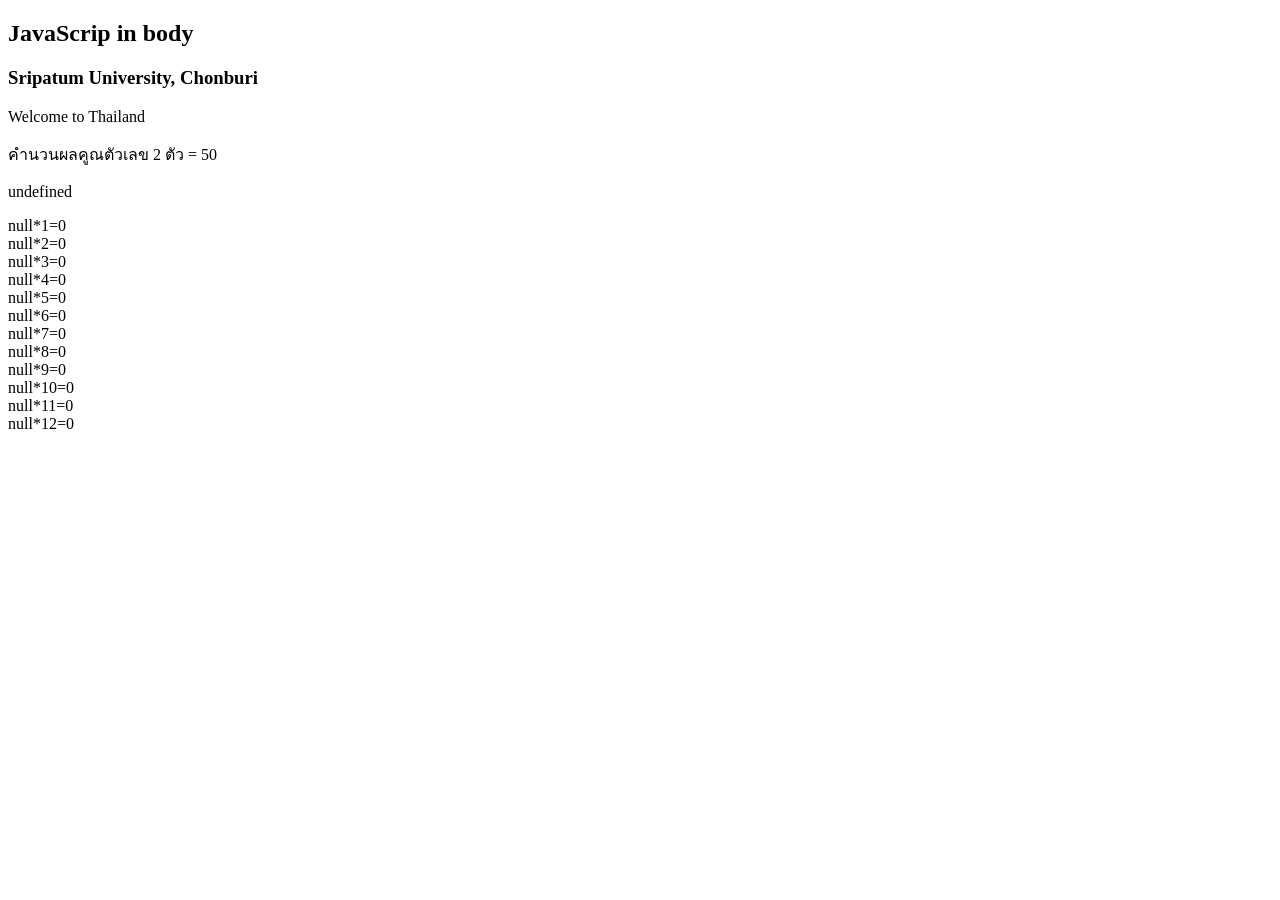
<file: ext.html>
<!DOCTYPE html>
<html lang="en">
<head>
    <meta charset="UTF-8">
    <meta name="viewport" content="width=device-width, initial-scale=1.0">
    <title>Tes JavaScrip</title>
    <script src="calculator.js"></script>
</head>
<body>

    <h2>JavaScrip in body</h2>
    <h3 id="SPU"></h3>
    <p id="demo"></p> 
    คำนวนผลคูณตัวเลข 2 ตัว = <span id="calculator"></span>
    <br>
    <p id="myFunction1"></p>
    
</body>
</html>

<script>
    var num = prompt("กรุณาใส่แม่สูตรคูณ");
    document.getElementById("myFunction1").innerHTML = myFunction1(num);
    document.getElementById("calculator").innerHTML = myFunction(5,10);
    document.getElementById("demo").innerHTML = "Welcome to Thailand";
    document.getElementById("SPU").innerHTML = "Sripatum University, Chonburi";
</script>
</file>
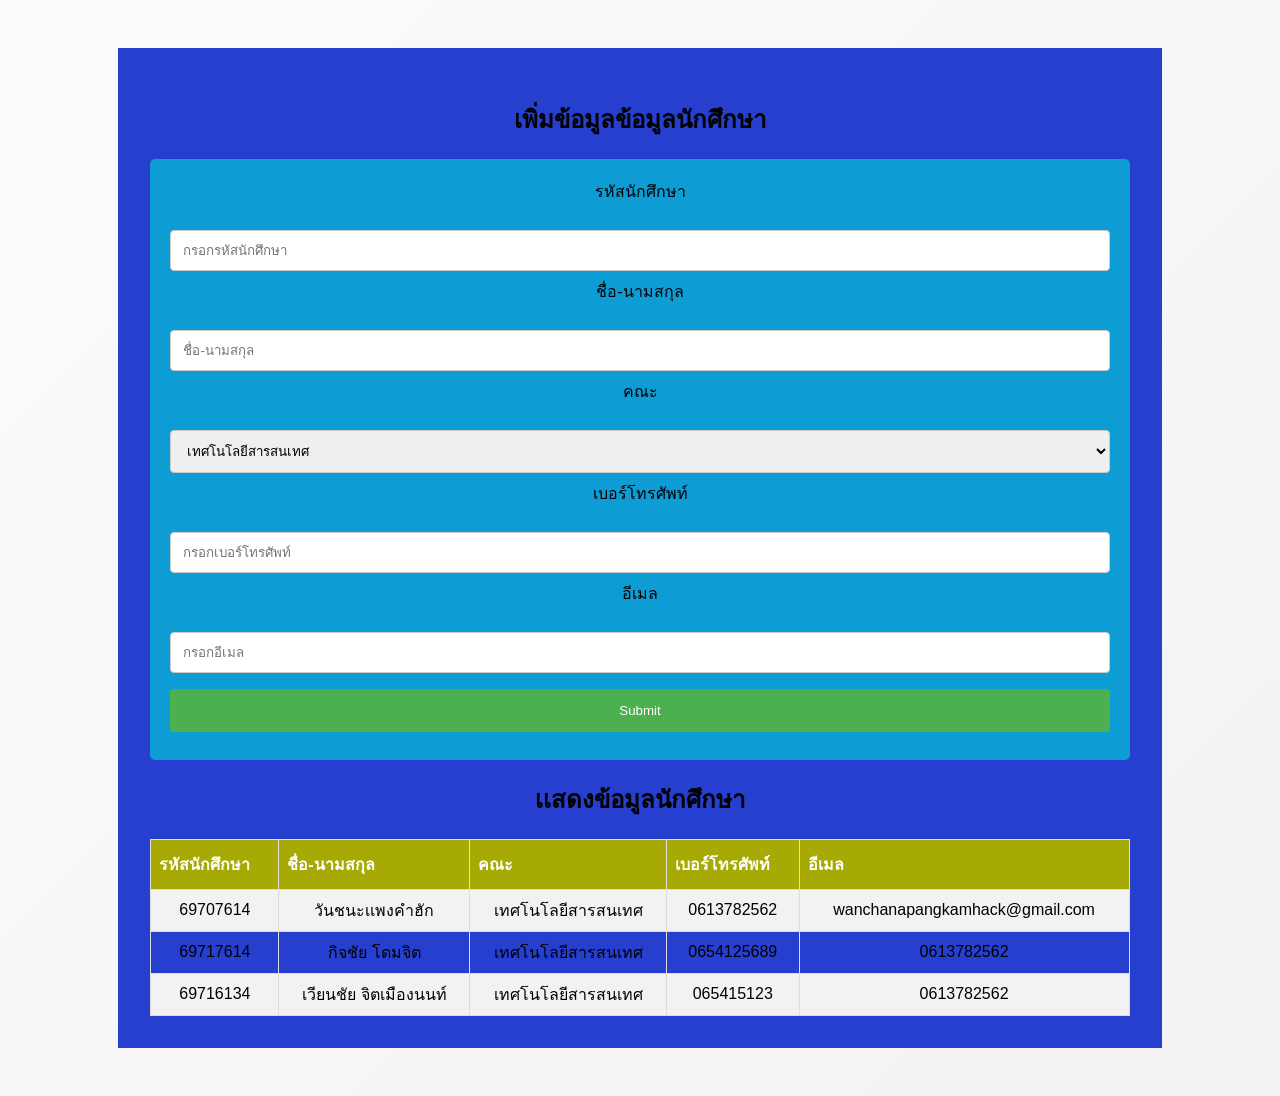
<file: form.html>
<!DOCTYPE html>
<html lang="en">
 <head>
  <meta charset="UTF-8">
  <meta name="viewport" content="width=device-width, initial-scale=1.0">
  <title>form</title>
  <link rel="stylesheet" href="style.css">
 </head>
<body>
<div class="container">
<div class="form"container>
 <h2 style="text-align: center;">เพิ่มข้อมูลข้อมูลนักศึกษา</h2>
    <form action="#" method="POST">
 <form id="studentfrom">
    <label>รหัสนักศึกษา </label><br>
    <input type="text" id="fullname" class="form-control" placeholder="กรอกรหัสนักศึกษา" required><br>
    <label>ชื่อ-นามสกุล</label><br>
    <input type="text" id="fullname" class="form-control" placeholder="ชื่อ-นามสกุล" required><br>
    <label>คณะ</label><br>
    <select id ="department"name="department">
     <option value="เทศโนโลยีสารสนเทศ">เทศโนโลยีสารสนเทศ</option>
     <option value="บริหารธุรกิจ">เบริหารธุรกิจ</option>
     <option value="บัญชี">บัญชี</option>
    </select>
    <br>
    <label>เบอร์โทรศัพท์</label><br>
    <input type="text" id="fullname" class="form-control" placeholder="กรอกเบอร์โทรศัพท์" required><br>
    <div class="form-group">
    <label>อีเมล</label><br>
    <input type="text" id="fullname" class="form-control" placeholder="กรอกอีเมล" required><br>
      </div>
    <div class="btn-submit-container">
        <input type="submit" value="Submit" class="btn-submit">
      </div>
      
 </form>
 
</div>
<div class"container">
  <h2 style="text-align: center;">เเสดงข้อมูลนักศึกษา</h2>
<table>
  <tr>
    <th>รหัสนักศึกษา</th>
    <th>ชื่อ-นามสกุล</th>
    <th>คณะ</th>
    <th>เบอร์โทรศัพท์</th>
    <th>อีเมล</th>
  </tr>
  <tr>
    <td>69707614</td>
    <td>วันชนะเเพงคำฮัก</td>
    <td>เทศโนโลยีสารสนเทศ</td>
    <td>0613782562</td>
    <td>wanchanapangkamhack@gmail.com</td>
  </tr>
  <tr>
    <td>69717614</td>
    <td>กิจชัย โดมจิต</td>
    <td>เทศโนโลยีสารสนเทศ</td>
    <td>0654125689</td>
    <td>0613782562</td>
  </tr>
   <tr>
    <td>69716134</td>
    <td>เวียนชัย จิตเมืองนนท์</td>
    <td>เทศโนโลยีสารสนเทศ</td>
    <td>065415123</td>
    <td>0613782562</td>
  </tr>
</body>
</html>
</file>
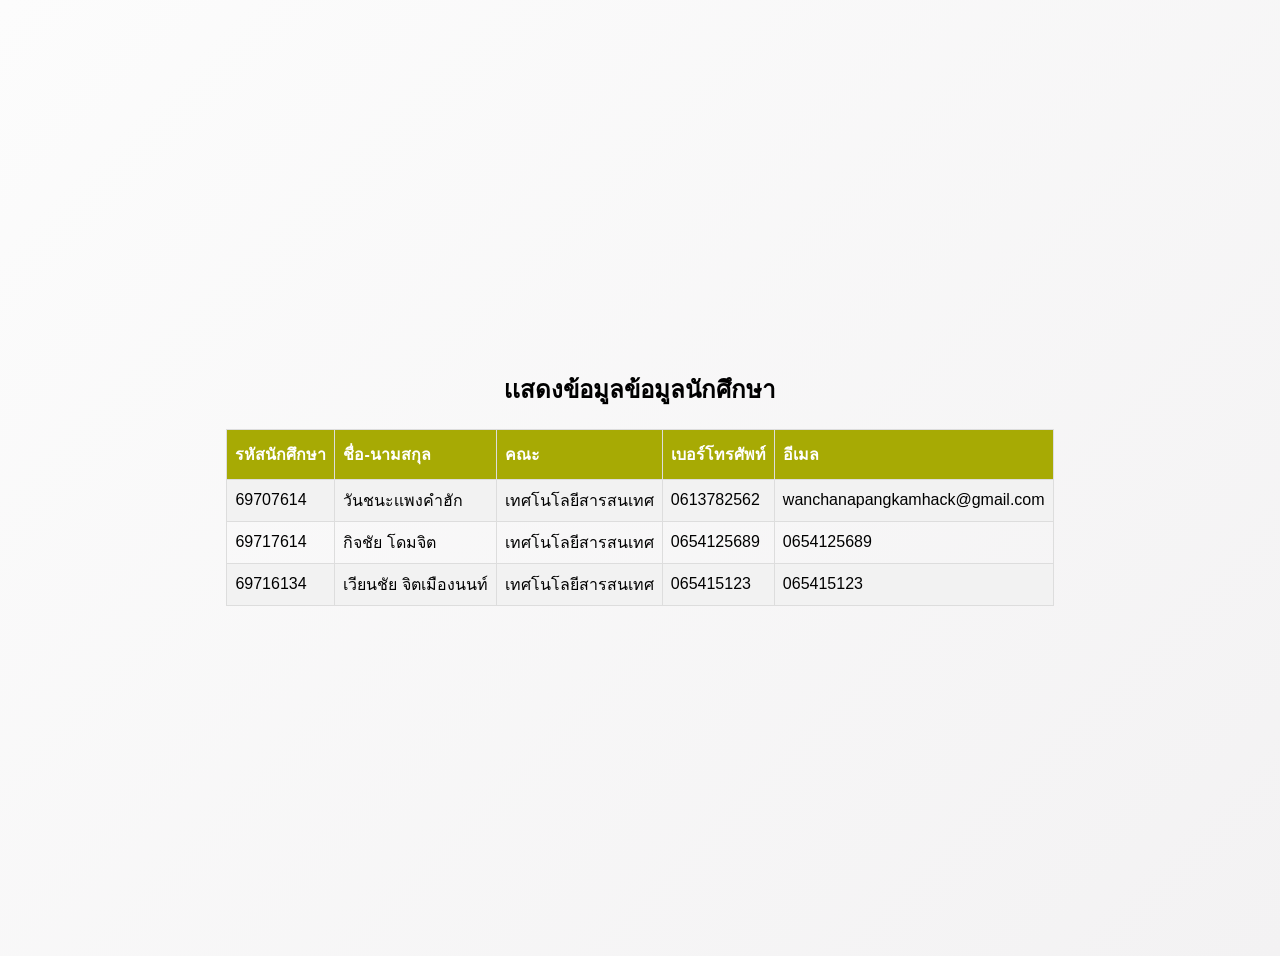
<file: student.html>
<!DOCTYPE html>
<html lang="en">
<head>
  <meta charset="UTF-8">
  <meta name="viewport" content="width=device-width, initial-scale=1.0">
  <title>Document</title>
  <link rel="stylesheet" href="style.css">
</head>
<body>
<div class"container">
  <h2 style="text-align: center;">เเสดงข้อมูลข้อมูลนักศึกษา</h2>
<table>
  <tr>
    <th>รหัสนักศึกษา</th>
    <th>ชื่อ-นามสกุล</th>
    <th>คณะ</th>
    <th>เบอร์โทรศัพท์</th>
    <th>อีเมล</th>
  </tr>
  <tr>
    <td>69707614</td>
    <td>วันชนะเเพงคำฮัก</td>
    <td>เทศโนโลยีสารสนเทศ</td>
    <td>0613782562</td>
    <td>wanchanapangkamhack@gmail.com</td>
  </tr>
  <tr>
    <td>69717614</td>
    <td>กิจชัย โดมจิต</td>
    <td>เทศโนโลยีสารสนเทศ</td>
    <td>0654125689</td>
    <td>0654125689</td>
  </tr>
   <tr>
    <td>69716134</td>
    <td>เวียนชัย จิตเมืองนนท์</td>
    <td>เทศโนโลยีสารสนเทศ</td>
    <td>065415123</td>
    <td>065415123</td>
  </tr>
</body>
</html>
</file>
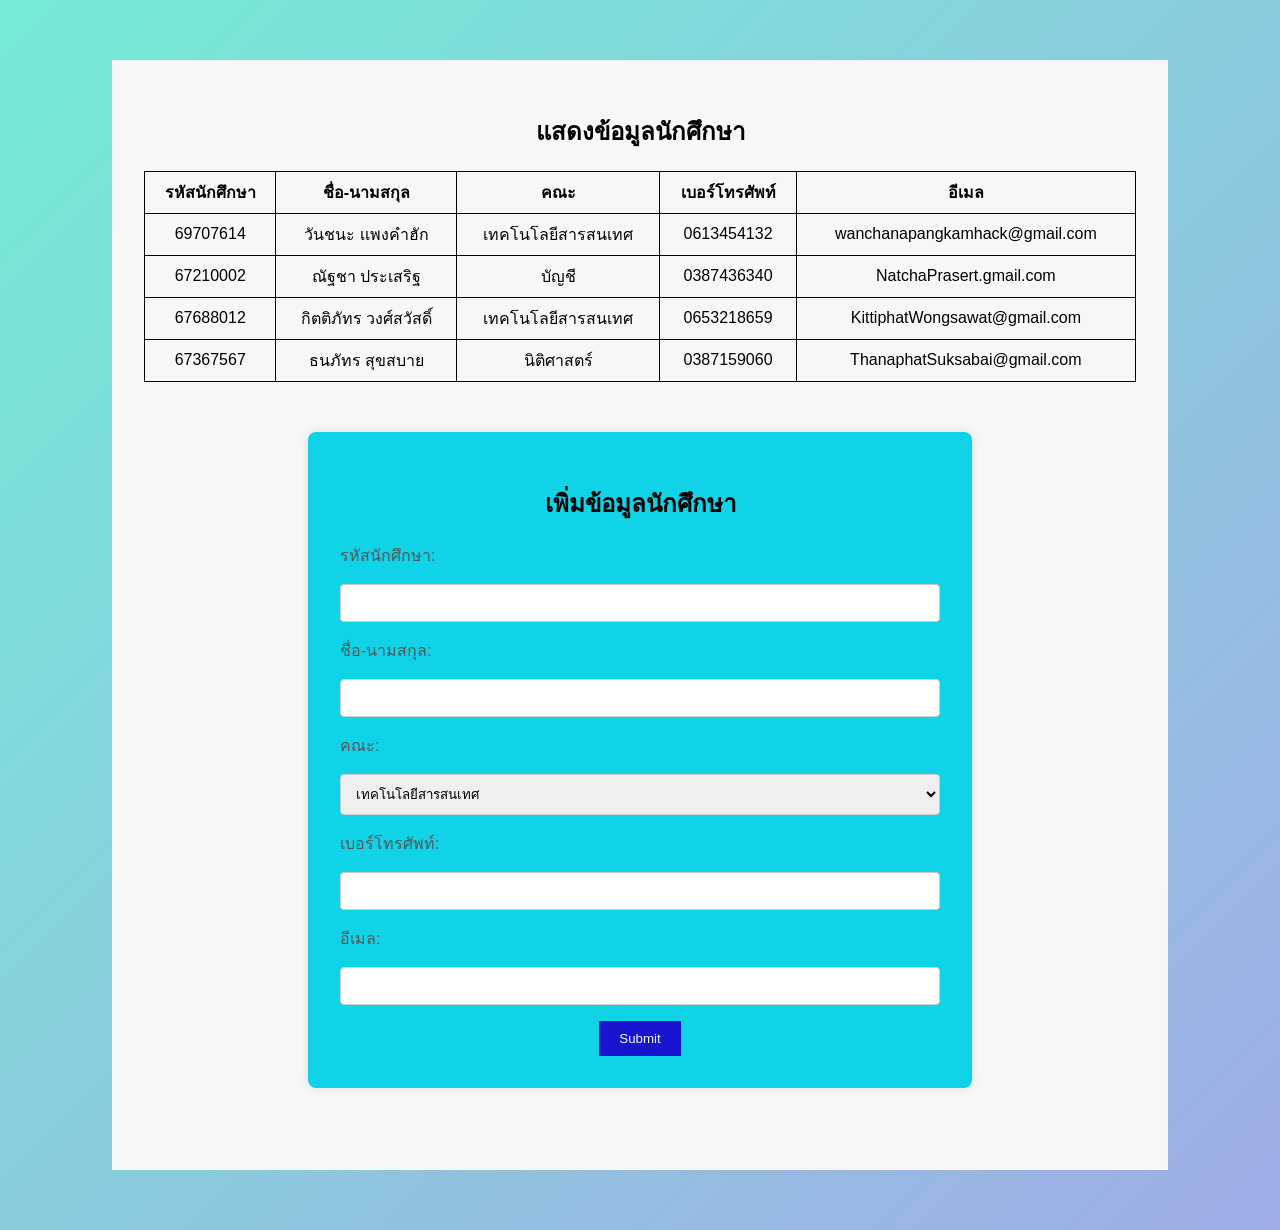
<file: งานโค๊ด/form/form.html>
<!DOCTYPE html>
<html lang="en">
<head>
    <meta charset="UTF-8">
    <meta name="viewport" content="width=device-width, initial-scale=1.0">
    <title>โครงสร้าง HTML </title>
    <link rel="stylesheet" href="form.css">
</head>
<body>
    <div class="container">
<h2>แสดงข้อมูลนักศึกษา</h2>

<table id="studentTable">
<tr>
    <th>รหัสนักศึกษา</th>
    <th>ชื่อ-นามสกุล</th>
    <th>คณะ</th>
    <th>เบอร์โทรศัพท์</th>
    <th>อีเมล</th>
</tr>
<tr>
    <td>69707614</td>
    <td>วันชนะ เเพงคำฮัก</td>
    <td>เทคโนโลยีสารสนเทศ</td>
    <td>0613454132</td>
    <td>wanchanapangkamhack@gmail.com</td>
</tr>
<tr>
    <td>67210002</td>
    <td>ณัฐชา ประเสริฐ</td>
    <td>บัญชี</td>
    <td>0387436340</td>
    <td>NatchaPrasert.gmail.com</td>
</tr>
<tr>
    <td>67688012</td>
    <td>กิตติภัทร วงศ์สวัสดิ์</td>
    <td>เทคโนโลยีสารสนเทศ</td>
    <td>0653218659</td>
    <td>KittiphatWongsawat@gmail.com</td>
</tr>
<tr>
    <td>67367567</td>
    <td>ธนภัทร สุขสบาย</td>
    <td>นิติศาสตร์</td>
    <td>0387159060</td>
    <td>ThanaphatSuksabai@gmail.com</td>
</tr>
</table>


<div class="form-container">
    <h2>เพิ่มข้อมูลนักศึกษา</h2>
<form id="studentForm">
    <div class="input-group">
    <label>รหัสนักศึกษา:</label>
    <input type="text" id="id_std" name="id_std">
</div>
<div class="input-group">
    <label>ชื่อ-นามสกุล:</label>
    <input type="text" id="fullname" name="fullname">
</div>
<div class="input-group">
    <label>คณะ:</label>
    <select id="department" name="department">
        <option value="เทคโนโลยีสารสนเทศ">เทคโนโลยีสารสนเทศ</option>
        <option value="บัญชี">บัญชี</option>
        <option value="นิติศาสตร์">นิติศาสตร์</option>
        <option value="การตลาด">การตลาด</option>
        <option value="โลจิสติกส์">โลจิสติกส์</option>
    </select>
</div>
<div class="input-group">
    <label>เบอร์โทรศัพท์:</label>
    <input type="number" id="telephone" name="telephone">
</div>
<div class="input-group">
    <label>อีเมล:</label>
    <input type="email" id="email" name="email">
</div>
    <input type="button" value="Submit" onclick="addStudent()">
</form>
</div>
</div>
</body>
</html>
<script src="form.js"></script>
</file>
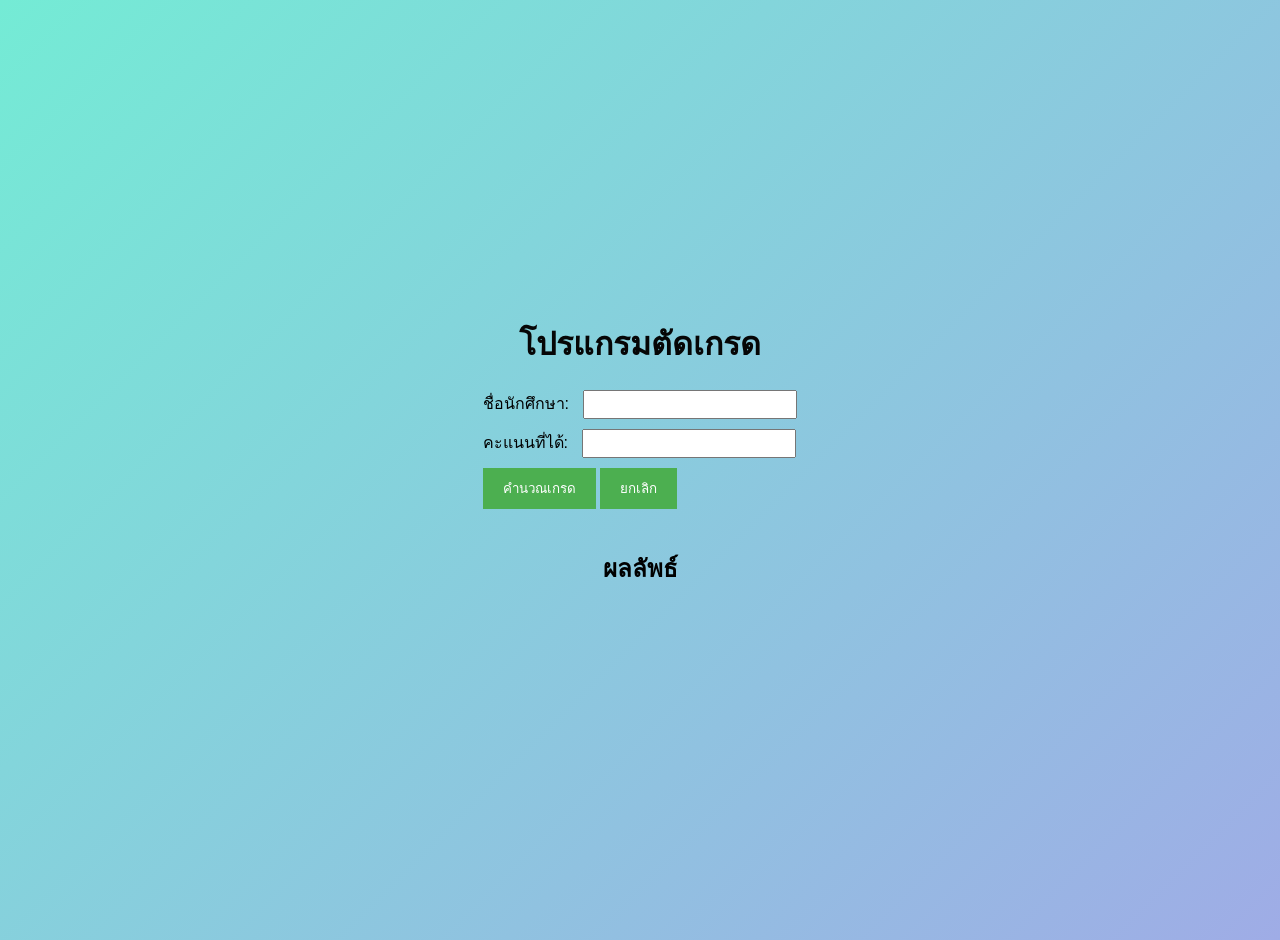
<file: งานโค๊ด/form/grade.html>
<!DOCTYPE html>
<html lang="en">
<head>
    <meta charset="UTF-8">
    <meta name="viewport" content="width=device-width, initial-scale=1.0">
    <title>โปรแกรมตัดเกรด</title>
    <link rel="stylesheet" href="grade.css"> <!-- ลิงก์ไปยังไฟล์ CSS -->
</head>
<body>
    <h1>โปรแกรมตัดเกรด</h1>
    <form id="gradeForm">
        <label for="studentName">ชื่อนักศึกษา:</label>
        <input type="text" id="studentName" name="studentName" required><br>

        <label for="score">คะแนนที่ได้:</label>
        <input type="number" id="score" name="score" min="0" max="100" required><br>

        <input type="button" value="คำนวณเกรด" onclick="calculateGrade()">
        <input type="button" value="ยกเลิก" onclick="resetForm()">
    </form>

    <h2>ผลลัพธ์</h2>
    <p id="result"></p>

    <script src="grade.js"></script> <!-- ลิงก์ไปยังไฟล์ JavaScript -->
</body>
</html>
</file>
<file: style.css>
table {
  font-family: Arial, Helvetica, sans-serif;
  border-collapse: collapse;
  width: 100%;
}

body {
      background: linear-gradient(135deg, #fcfcfc 0%, #f3f2f3 100%);
      min-height: 100vh;
      display: flex;
      justify-content: center;
      align-items: center;
      padding: 20px;
    }
td, th {
  border: 1px solid #ddd;
  padding: 8px;
}

tr:nth-child(even){background-color: #f2f2f2;}

tr:hover {background-color: #ddd;}

th {
  padding-top: 12px;
  padding-bottom: 12px;
  text-align: left;
  background-color: #a7aa04;
  color: white;
}



form {
  border-radius: 5px;
  background-color: #0e9cd4;
  padding: 20px;
}

label {display: block;}

input[type=text],[inputtypes=email], select{
  width: 100%;
  padding: 12px;
  margin: 8px 0;
  display: inline-block;
  border: 1px solid #ccc;
  border-radius: 4px;
  box-sizing: border-box;
 }

input[type=submit] {
  width: 100%;
  background-color: #4CAF50;
  color: white;
  padding: 14px;
  margin: 8px 0;
  border: none;
  border-radius: 4px;
  cursor: pointer;
}

input[type=submit]:hover {
  background-color: #45a049;
 }



 .container{
    background-color: rgb(38, 63, 207);
    padding: 2em;
    width: 80%;
    text-align: center;
    margin: 20px auto;
 }
 .form-container{
    background-color: rgb(161, 161, 161);
    padding: 2em;
    border-radius:8px;
    box-shadow: rgbrgb(121, 204, 100);
    width: 600px;
    text-align: left;
    margin: 50px auto;
 }
</file>
<file: งานโค๊ด/form/form.css>
body {
    font-family: Arial, sans-serif;
    margin: 0;
    padding: 40px 20px;
    min-height: 100vh;
    background: linear-gradient(135deg, #74ebd5 0%, #9face6 50%, #74ebd5 100%);
    background-size: 200% 200%;
    animation: gradientMove 12s ease infinite;
    box-sizing: border-box;
     display: flex;
    flex-direction: column;
    align-items: center;
    justify-content: center;
}
 @keyframes gradientMove {
    0% { background-position: 0% 50%; }
    50% { background-position: 100% 50%; }
    100% { background-position: 0% 50%; }
}
label {
    margin-right: 10px;
    color: #19cec8;
    font-weight: 500;
}

table {
    width: 100%;
    border-collapse: collapse;
    margin: 20px 0;
}

table, th, td {
    border: 1px solid rgb(0, 0, 0);
}

th, td {
    padding: 8px;
    text-align: center;
}



input[type="button"] {
    background-color: #1814cf;
    color: rgb(242, 246, 245);
    padding: 10px 20px;
    border: none;
    cursor: pointer;
}

input[type="button"]:hover {
    background-color: #1cb2d3;
}
.container {
    background-color: #f6f8f8;
    padding: 2em;
    width: 80%;
    text-align: center;
    margin: 20px auto ;
}
.form-container {
    background-color: #10d3e8;
    padding: 2em;
    border-radius: 8px;
    box-shadow: 0 0 10px rgba(0, 0, 0, 0.1);
    width: 600px;
    text-align: center;
    margin: 50px auto ;
}
.input-group {
    margin-bottom: 1em;
    text-align: left;
}

.input-group label {
    display: block;
    margin-bottom: 1em;
    color: #555;
}

.input-group input,.input-group select {
    width: 100%;
    padding: 0.8em;
    border: 1px solid #ccc;
    border-radius: 4px;
    box-sizing: border-box;
}
</file>
<file: งานโค๊ด/form/grade.css>
body {
    font-family: Arial, sans-serif;
    margin: 20px;
    padding: 40px 20px;
    min-height: 100vh;
    background: linear-gradient(135deg, #74ebd5 0%, #9face6 50%, #74ebd5 100%);
    background-size: 200% 200%;
    animation: gradientMove 12s ease infinite;
    box-sizing: border-box;
     display: flex;
    flex-direction: column;
    align-items: center;
    justify-content: center;
}

h1 {
    color: #060606;
}

form {
    margin-bottom: 20px;
}

label {
    margin-right: 10px;
}

input[type="text"], input[type="number"] {
    margin-bottom: 10px;
    padding: 5px;
    width: 200px;
}

input[type="button"] {
    background-color: #4CAF50;
    color: white;
    padding: 10px 20px;
    border: none;
    cursor: pointer;
}

input[type="button"]:hover {
    background-color: #45a049;
}

p {
    font-size: 18px;
    font-weight: bold;
}
</file>
